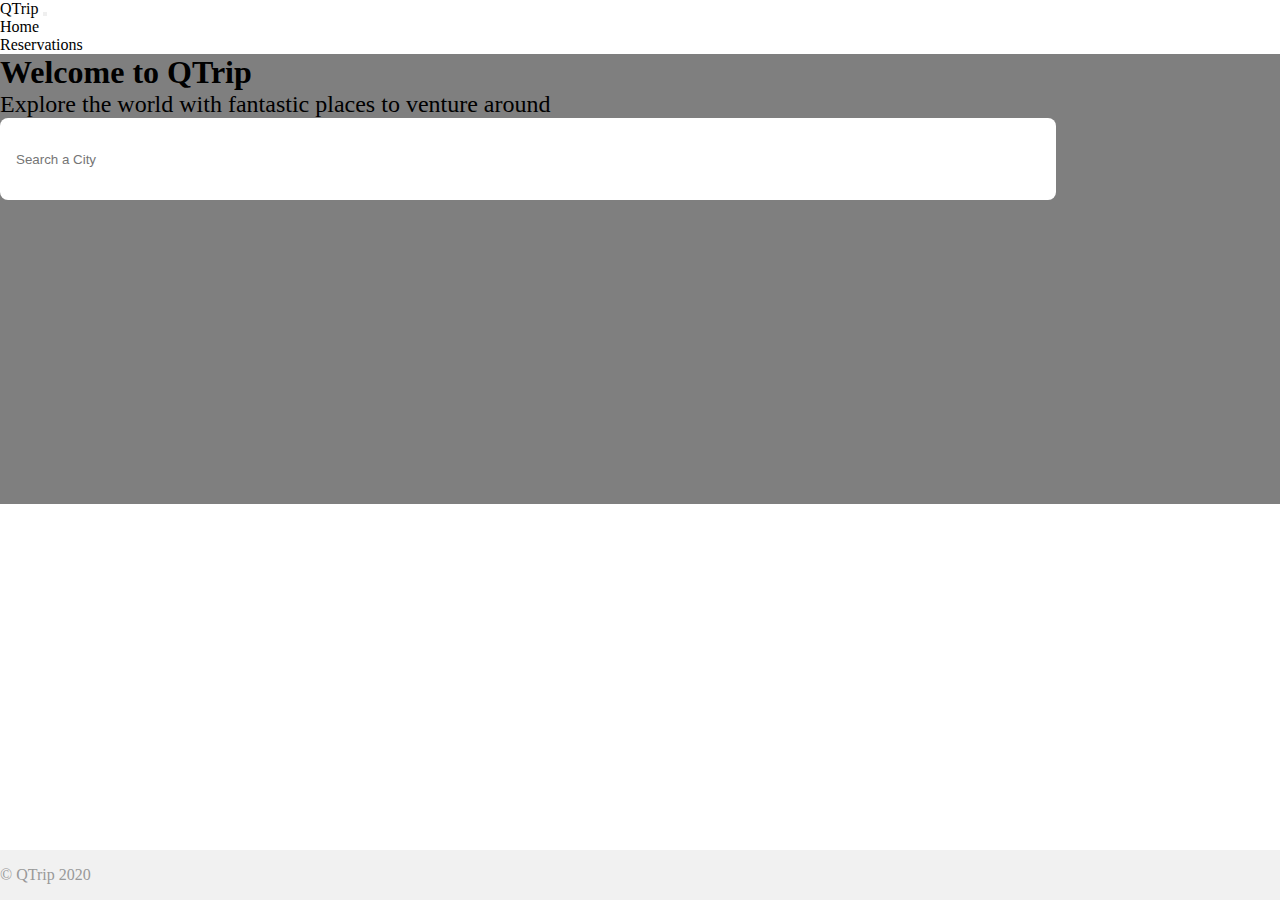
<file: frontend/index.html>
<!DOCTYPE html>
<html lang="en">
  <head>
    <meta charset="UTF-8" />
    <meta name="viewport" content="width=device-width, initial-scale=1.0" />
    <title>QTrip</title>
    <link rel="stylesheet" href="css/styles.css" />
    <link
      href="https://cdn.jsdelivr.net/npm/bootstrap@5.0.2/dist/css/bootstrap.min.css"
      rel="stylesheet"
      integrity="sha384-EVSTQN3/azprG1Anm3QDgpJLIm9Nao0Yz1ztcQTwFspd3yD65VohhpuuCOmLASjC"
      crossorigin="anonymous"
    />
  </head>

  <body>
    <!-- Navigation bar -->
    <nav class="navbar navbar-expand-lg navbar-light bg-light ps-3">
      <a class="navbar-brand" href="#">QTrip</a>
      <button
        class="navbar-toggler"
        type="button"
        data-bs-toggle="collapse"
        data-bs-target="#navbarNavDropdown"
        aria-controls="navbarNavDropdown"
        aria-expanded="false"
        aria-label="Toggle navigation"
      >
        <span class="navbar-toggler-icon"></span>
      </button>
      <div class="collapse navbar-collapse" id="navbarNavDropdown">
        <ul class="navbar-nav d-flex justify-content-end w-100">
          <li class="nav-item active">
            <a class="nav-link" href="#">Home</a>
          </li>
          <li class="nav-item">
            <a class="nav-link" href="./pages/adventures/reservations/"
              >Reservations</a
            >
          </li>
        </ul>
      </div>
    </nav>

    <!-- Hero image section -->
    <div
      class="hero-image d-flex justify-content-center align-items-center text-white flex-column text-center"
    >
      <div class="container">
        <h1>Welcome to QTrip</h1>
        <p class="hero-subheading">
          Explore the world with fantastic places to venture around
        </p>
        <input class="hero-input" placeholder="Search a City" />
      </div>
    </div>

    <!-- Content section -->
    <div class="container">
      <div class="content text-white">
        <div class="row" id="data"></div>

<!-- 
        <div class="col-sm-12 col-md-6 col-lg-3 mt-4">
          <div class="tile">
            <img src="assets/dubai.jpg" />
            <div
              class="tile-text text-center text-light justify-content-end d-flex flex-column"
            >
              <h4>Dubai</h4>
              <p>100+ places</p>
            </div>
          </div>
        </div> 
-->

      </div>
    </div>

    <!-- Footer section -->
    <footer>
      <div class="container">© QTrip 2020</div>
    </footer>

    <!-- Bootstrap script -->
    <script
      src="https://cdn.jsdelivr.net/npm/bootstrap@5.0.2/dist/js/bootstrap.bundle.min.js"
      integrity="sha384-MrcW6ZMFYlzcLA8Nl+NtUVF0sA7MsXsP1UyJoMp4YLEuNSfAP+JcXn/tWtIaxVXM"
      crossorigin="anonymous"
    ></script>

    <!-- Script for plugging in HTML of the Content section -->
    <script type="module">
      import { init } from "./modules/landing_page.js";

      //entry point (executed when DOM is loaded)
      (async function () {
        init();
      })();
    </script>
  </body>
</html>
</file>
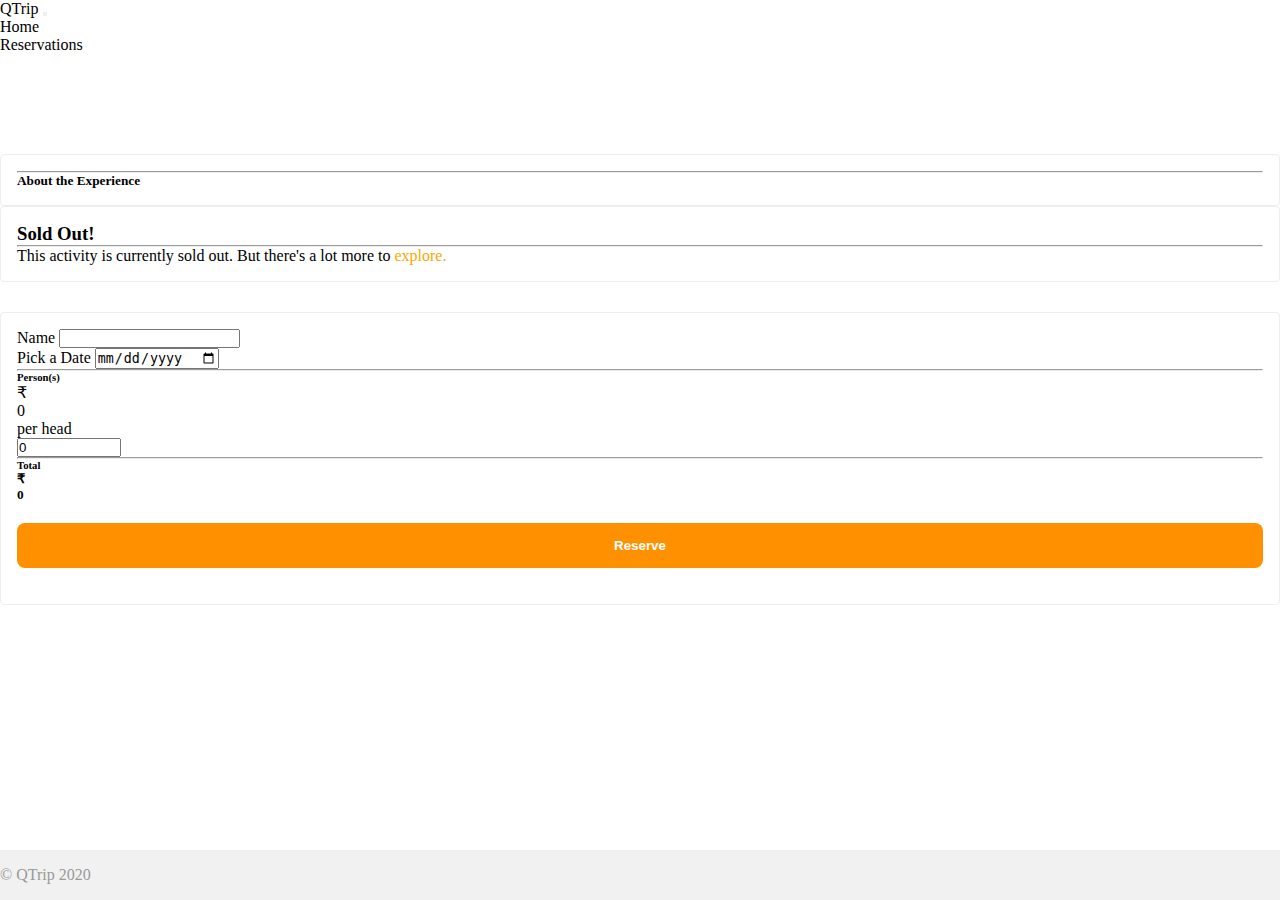
<file: frontend/pages/adventures/detail/index.html>
<!DOCTYPE html>
<html lang="en">

<head>
    <meta charset="UTF-8" />
    <meta name="viewport" content="width=device-width, initial-scale=1.0" />
    <title>QTrip adventures</title>
    <link rel="stylesheet" href="../../../css/styles.css" />
    <link href="https://cdn.jsdelivr.net/npm/bootstrap@5.0.2/dist/css/bootstrap.min.css" rel="stylesheet"
        integrity="sha384-EVSTQN3/azprG1Anm3QDgpJLIm9Nao0Yz1ztcQTwFspd3yD65VohhpuuCOmLASjC" crossorigin="anonymous">
</head>

<body>
    <nav class="navbar navbar-expand-lg navbar-light bg-light ps-3">
        <a class="navbar-brand" href="../../../">QTrip</a>
        <button class="navbar-toggler" type="button" data-bs-toggle="collapse" data-bs-target="#navbarNavDropdown"
            aria-controls="navbarNavDropdown" aria-expanded="false" aria-label="Toggle navigation">
            <span class="navbar-toggler-icon"></span>
        </button>
        <div class="collapse navbar-collapse" id="navbarNavDropdown">
            <ul class="navbar-nav d-flex justify-content-end w-100">
                <li class="nav-item active">
                    <a class="nav-link" href="../../../">Home</a>
                </li>
                <li class="nav-item">
                    <a class="nav-link" href="../reservations/">Reservations</a>
                </li>
            </ul>
        </div>
    </nav>
    <div class="container">
        <div class="content">
            <div class="alert alert-success" id="reserved-banner">
                Greetings! Reservation for this adventure is successful. (Click
                <a href="../reservations/"><strong>here</strong></a>
                to view your reservations)
            </div>
            <div class="row">
                <div class="col-lg-8">
                    <div class="adventure-detail-card mb-3">
                        <div>
                            <h1 id="adventure-name"></h1>
                            <p style="font-size: 20px; color: #999" id="adventure-subtitle"></p>
                        </div>
                        <div class="row mb-3" id="photo-gallery"></div>

                        <hr />
                        <h5>About the Experience</h5>
                        <div id="adventure-content"></div>
                    </div>
                </div>
                <div class="col-lg-4">
                    <div class="">
                        <div id="reservation-panel-sold-out">
                            <h3>Sold Out!</h3>
                            <hr />
                            This activity is currently sold out. But there's a lot more to
                            <a href="../../../" style="color: orange !important">explore.</a>
                        </div>
                        <div id="reservation-panel-available">
                            <form id="myForm" action="" method="">
                                <label>Name</label>
                                <input type="text" class="form-control" name="name" required />
                                <br />
                                <label>Pick a Date</label>
                                <input type="date" class="form-control" name="date" required />
                                <hr />
                                <div class=" d-flex align-items-center justify-content-between">
                                    <div>
                                        <h6 class="m-0">Person(s)</h6>
                                        <p class="m-0" style="font-size: 16px; color: #999">
                                        <div class="d-inline">₹</div>
                                        <div class="d-inline" id="reservation-person-cost">0</div> per head
                                        </p>
                                    </div>
                                    <div>
                                        <input type="number" class="form-control" min="1" max="10" value="0"
                                            name="person" required onkeyup="onPersonsChange(event)"
                                            style="width: 100px" />
                                    </div>
                                </div>
                                <hr />
                                <div class="d-flex align-items-center justify-content-between">
                                    <div>
                                        <h6 class="m-0">Total</h6>
                                    </div>
                                    <div>
                                        <h5>
                                            ₹
                                            <div class="d-inline" id="reservation-cost">0</div>
                                        </h5>
                                    </div>
                                </div>
                                <button class="reserve-button" type="submit">Reserve</button>
                            </form>
                        </div>
                    </div>
                </div>
            </div>
        </div>
    </div>
    <footer>
        <div class="container">© QTrip 2020</div>
    </footer>

    <!-- Bootstrap script -->
    <script src="https://cdn.jsdelivr.net/npm/bootstrap@5.0.2/dist/js/bootstrap.bundle.min.js"
        integrity="sha384-MrcW6ZMFYlzcLA8Nl+NtUVF0sA7MsXsP1UyJoMp4YLEuNSfAP+JcXn/tWtIaxVXM"
        crossorigin="anonymous"></script>

    <script type="module">
        import {
            getAdventureIdFromURL,
            fetchAdventureDetails,
            addAdventureDetailsToDOM,
            addBootstrapPhotoGallery,
            conditionalRenderingOfReservationPanel,
            captureFormSubmit,
            calculateReservationCostAndUpdateDOM,
            showBannerIfAlreadyReserved,
        } from "../../../modules/adventure_details_page.js";
        (async function () {
            let adventureId = await getAdventureIdFromURL(window.location.search);
            let adventureDetails = await fetchAdventureDetails(adventureId);
            addAdventureDetailsToDOM(adventureDetails);
            addBootstrapPhotoGallery(adventureDetails.images);
            conditionalRenderingOfReservationPanel(adventureDetails);
            captureFormSubmit(adventureDetails);
            showBannerIfAlreadyReserved(adventureDetails);
            function onPersonsChange(event) {
                calculateReservationCostAndUpdateDOM(
                    adventureDetails,
                    event.target.value
                );
            }
            window.onPersonsChange = onPersonsChange;
        })();
    </script>
</body>

</html>
</file>
<file: frontend/css/styles.css>
* {
  margin: 0px;
  padding: 0px;
}
html,
body {
  position: relative;
}

body {
  overflow-y: auto;
  min-height: 100vh;
}
textarea:focus,
input:focus {
  outline: none;
}
a {
  color: inherit !important;
  text-decoration: none !important;
}
footer {
  background: #f1f1f1;
  width: 100%;
  padding: 16px 0px;
  color: #999;
  position: absolute;
  bottom: 0;
  /* width: 100%; */
  /* height: 2.5rem;   */
}

.banner {
  height: 500px;
  width: 100%;
  background: #999;
  margin: 20px 0px;
}

.content {
  padding: 100px 0px;
  /* display: flex;
  flex-wrap: wrap; */
}
.tile {
  position: relative;
  height: 100%;
  /* width: calc(25% - 20px); */
  /* padding: 6px; */
  border-radius: 8px;
  cursor: pointer;
  -webkit-transition: 0.2s all;
  overflow: hidden;

  display: flex;
  flex-direction: column;
  justify-content: flex-end;
  align-items: center;
}
.tile img {
  width: 100%;
  height: 100%;
  border-radius: 8px;
  -webkit-transition: 0.2s all;
  /* -webkit-filter: brightness(70%); */
}
.tile img:hover {
  -webkit-filter: brightness(50%);
  transform: scale(1.1);
}

.tile-text {
  position: absolute;
  z-index: 1;
  text-transform: uppercase;
  letter-spacing: 2px;
}
.hero-image {
  /* Use "linear-gradient" to add a darken background effect to the image (photographer.jpg). This will make the text easier to read */
  background-image: linear-gradient(rgba(0, 0, 0, 0.5), rgba(0, 0, 0, 0.5)),
    url("https://images.pexels.com/photos/2422461/pexels-photo-2422461.jpeg?cs=srgb&dl=pexels-josh-hild-2422461.jpg&fm=jpg");

  /* Set a specific height */
  height: 50vh;
  width: 100vw;
  /* Position and center the image to scale nicely on all screens */
  background-position: center;
  background-repeat: no-repeat;
  background-size: cover;
  position: relative;
}

.hero-subheading {
  font-size: 24px;
  font-weight: 100;
}
.hero-input {
  width: 80%;
  height: 50px;
  padding: 16px;
  border-radius: 8px;
  border: none;
}

.nav-link {
  margin-right: 36px;
}

/* activity page css */

.activity-card {
  color: #000;
  position: relative;
  height: 350px;
  /* width: calc(25% - 20px); */
  /* padding: 6px; */
  border: 1px solid #ddd;
  border-radius: 8px;
  cursor: pointer;
  -webkit-transition: 0.2s all;
  overflow: hidden;

  display: flex;
  flex-direction: column;
  justify-content: flex-end;
  align-items: center;
}
.activity-card img {
  width: 100%;
  height: 100%;
  /* border-radius: 8px; */
  -webkit-transition: 0.2s all;
  /* -webkit-filter: brightness(70%); */
}
.activity-card img:hover {
  -webkit-filter: brightness(50%);
  /* transform: scale(1.1); */
}

/* activity-detail page css */

.adventure-detail-card {
  border: 1px solid #eee;
  border-radius: 4px;
  padding: 16px;
  /* margin: 8px; */
}

.card-body{
  width:100%;
}

.activity-card-image {
  height: 500px;
  width: 100%;
  cursor: pointer;
  -webkit-transition: 0.2s all;
  border-radius: 2px;
}
.activity-card-image:hover {
  -webkit-filter: brightness(50%);
}
.experience-content ul li {
  margin-left: 16px;
  padding: 0;
}
.filter-bar {
  border-top: 1px solid #999;
  border-bottom: 1px solid #999;
  padding: 20px 0px;
}

.filter-bar-tile {
  border-right: 1px solid #999;
  padding: 0px 20px;
}

.category-filter {
  border: 1px solid orange;
  border-radius: 20px;
  padding: 5px 20px;
  margin: 10px 10px 10px 0px;
}
.category-banner {
  position: absolute;
  /* height: 50px; */
  padding: 5px 10px;
  box-shadow: 2px 1px 10px 1px rgba(0, 0, 0, 0.3);
  /*
  box-shadow: 0px 9.4px 20.4px rgba(0, 0, 0, 0.13),
    0px 9.2px 20.6px rgba(0, 0, 0, 0.1); */
  min-width: 50%;
  color: #fff;
  background: rgb(255, 145, 0);
  top: 0;
  right: 0;
  z-index: 1;
  margin-top: 16px;
  margin-right: 8px;
  display: flex;
  justify-content: center;
  align-items: center;
  border-radius: 10px 0px 0px 10px;
  font-weight: bolder;
}

.reserve-button {
  width: 100%;
  border: none;
  background-color: rgb(255, 145, 0);
  color: #fff;
  font-weight: bolder;
  padding: 15px;
  margin: 20px 0px;
  border-radius: 8px;
  display: flex;
  justify-content: center;
  cursor: pointer;
}
.reserve-button:hover {
  background-color: rgb(226, 129, 1);
}
/* Chrome, Safari, Edge, Opera */
input::-webkit-outer-spin-button,
input::-webkit-inner-spin-button {
  -webkit-appearance: none;
  margin: 0;
}

/* Firefox */
input[type="number"] {
  -moz-appearance: textfield;
}
#reserved-banner {
  display: none;
}
.reservation-visit-button {
  background-color: rgb(255, 145, 0);
  color: #fff;
  display: flex;
  justify-content: center;
  align-items: center;
  text-align: center;
  padding: 10px;
  white-space: nowrap;
  border-radius: 20px;
  cursor: pointer;
}
.reservation-visit-button:hover {
  background-color: rgb(226, 129, 1);
}

#carouselExampleIndicators {
  width: 100%;
}
#reservation-panel-sold-out {
  border: solid 1px #eee;
  border-radius: 4px;
  padding: 16px;
  margin-bottom: 30px;
}
#reservation-panel-available {
  border: solid 1px #eee;
  border-radius: 4px;
  padding: 16px;
  margin-bottom: 30px;
}
</file>
